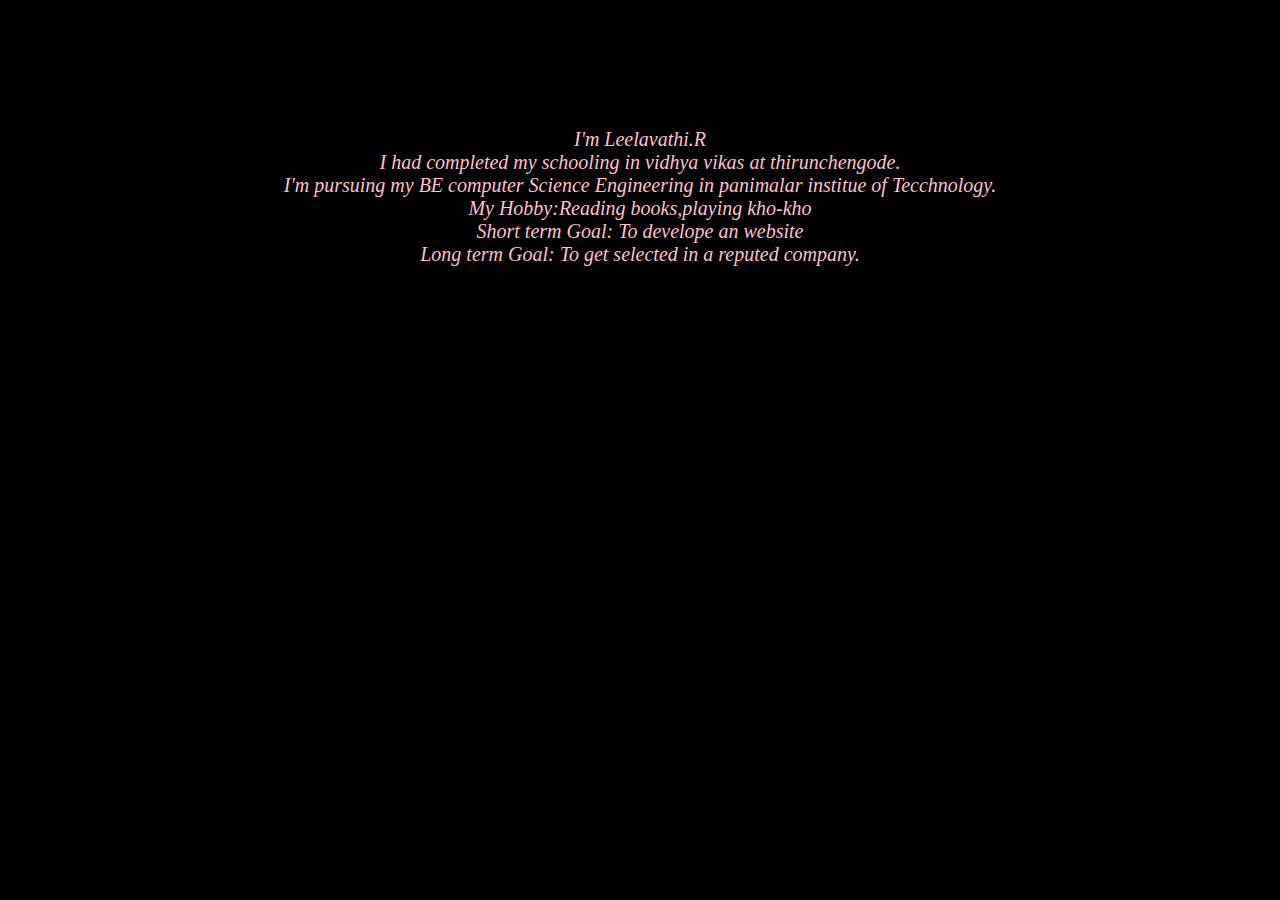
<file: about.html>
<!DOCTYPE html>
<html>
<head>
	<title></title>
	<link rel="stylesheet" type="text/css" href="port.css">
</head>
<body style="background-color: black">
	<div class="count">
		<center>
		<p style="color:pink">

	I'm Leelavathi.R<br>
    I had completed my schooling in vidhya vikas at thirunchengode.<br>
    I'm pursuing my BE computer Science Engineering in panimalar institue of Tecchnology.<br>
    My Hobby:Reading books,playing kho-kho<br>
    Short term Goal: To develope an website<br>
    Long term Goal: To get selected in a reputed company.</p>
</center>
</div>
</body>
</html>
</file>
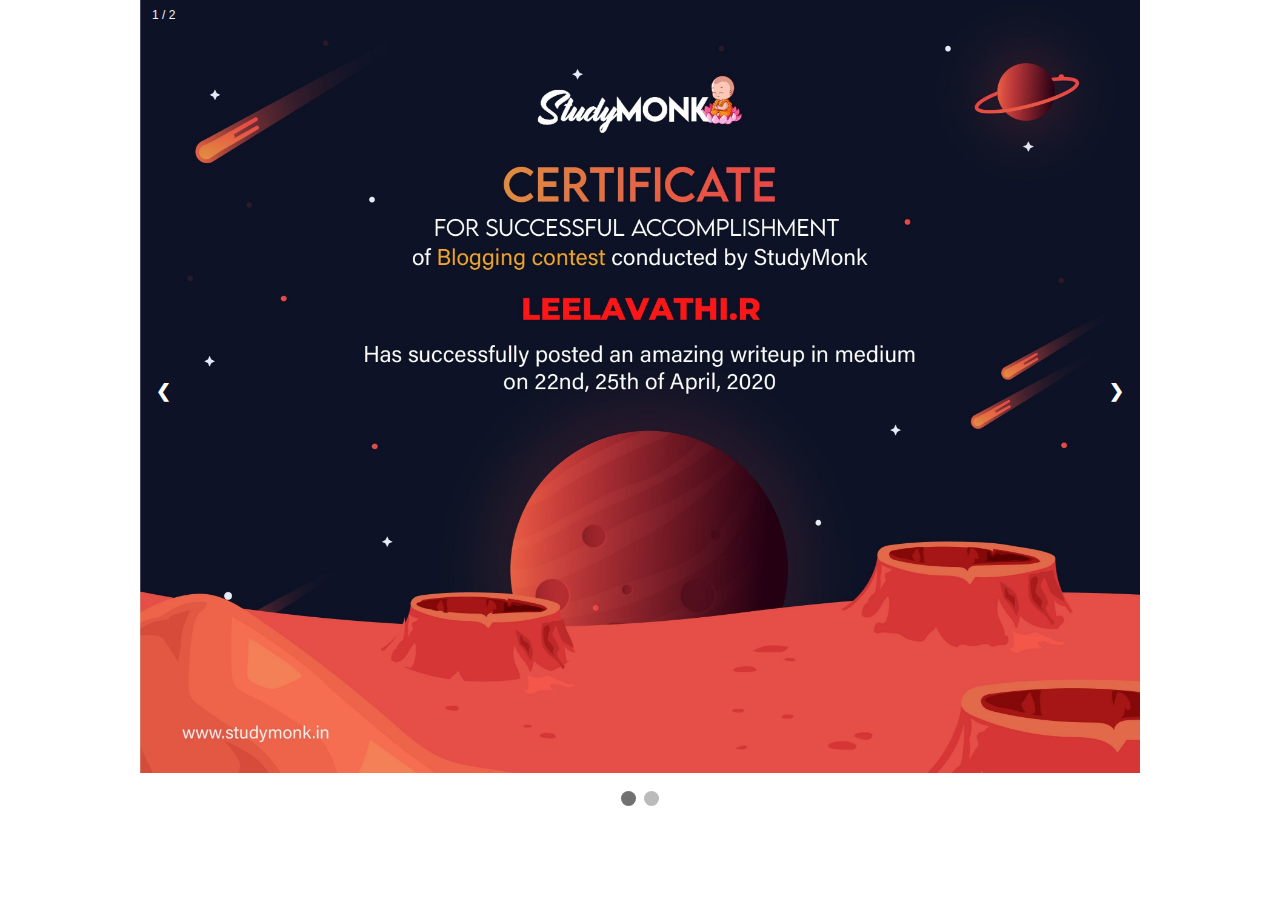
<file: attchment.html>
<!DOCTYPE html>
<html>
<head>
<meta name="viewport" content="width=device-width, initial-scale=1">
<style>
* {box-sizing: border-box}
body {font-family: Verdana, sans-serif; margin:0}
.mySlides {display: none}
img {vertical-align: middle;}

/* Slideshow container */
.slideshow-container {
  max-width: 1000px;
  position: relative;
  margin: auto;
}
.prev, .next {
  cursor: pointer;
  position: absolute;
  top: 50%;
  width: auto;
  padding: 16px;
  margin-top: -22px;
  color: white;
  font-weight: bold;
  font-size: 18px;
  transition: 0.6s ease;
  border-radius: 0 3px 3px 0;
  user-select: none;
}
.next {
  right: 0;
  border-radius: 3px 0 0 3px;
}
.prev:hover, .next:hover {
  background-color: rgba(0,0,0,0.8);
}

.numbertext {
  color: #f2f2f2;
  font-size: 12px;
  padding: 8px 12px;
  position: absolute;
  top: 0;
}
.dot {
  cursor: pointer;
  height: 15px;
  width: 15px;
  margin: 0 2px;
  background-color: #bbb;
  border-radius: 50%;
  display: inline-block;
  transition: background-color 0.6s ease;
}

.active, .dot:hover {
  background-color: #717171;
}


.fade {
  -webkit-animation-name: fade;
  -webkit-animation-duration: 1.5s;
  animation-name: fade;
  animation-duration: 1.5s;
}

@-webkit-keyframes fade {
  from {opacity: .4} 
  to {opacity: 1}
}

@keyframes fade {
  from {opacity: .4} 
  to {opacity: 1}
}


@media only screen and (max-width: 300px) {
  .prev, .next,.text {font-size: 11px}
}
</style>
</head style="background-color: black">
<body>

<div class="slideshow-container">

<div class="mySlides fade">
  <div class="numbertext">1 / 2</div>
  <img src="certify1.jpg" style="width:100%">
  
</div>

<div class="mySlides fade">
  <div class="numbertext">2 / 2</div>
  <img src="certify2.jpg" style="width:100%">
  
</div>



<a class="prev" onclick="plusSlides(-1)">&#10094;</a>
<a class="next" onclick="plusSlides(1)">&#10095;</a>

</div>
<br>

<div style="text-align:center">
  <span class="dot" onclick="currentSlide(1)"></span> 
  <span class="dot" onclick="currentSlide(2)"></span> 
  
</div>

<script>
var slideIndex = 1;
showSlides(slideIndex);

function plusSlides(n) {
  showSlides(slideIndex += n);
}

function currentSlide(n) {
  showSlides(slideIndex = n);
}

function showSlides(n) {
  var i;
  var slides = document.getElementsByClassName("mySlides");
  var dots = document.getElementsByClassName("dot");
  if (n > slides.length) {slideIndex = 1}    
  if (n < 1) {slideIndex = slides.length}
  for (i = 0; i < slides.length; i++) {
      slides[i].style.display = "none";  
  }
  for (i = 0; i < dots.length; i++) {
      dots[i].className = dots[i].className.replace(" active", "");
  }
  slides[slideIndex-1].style.display = "block";  
  dots[slideIndex-1].className += " active";
}
</script>

</body>
</html>
</file>
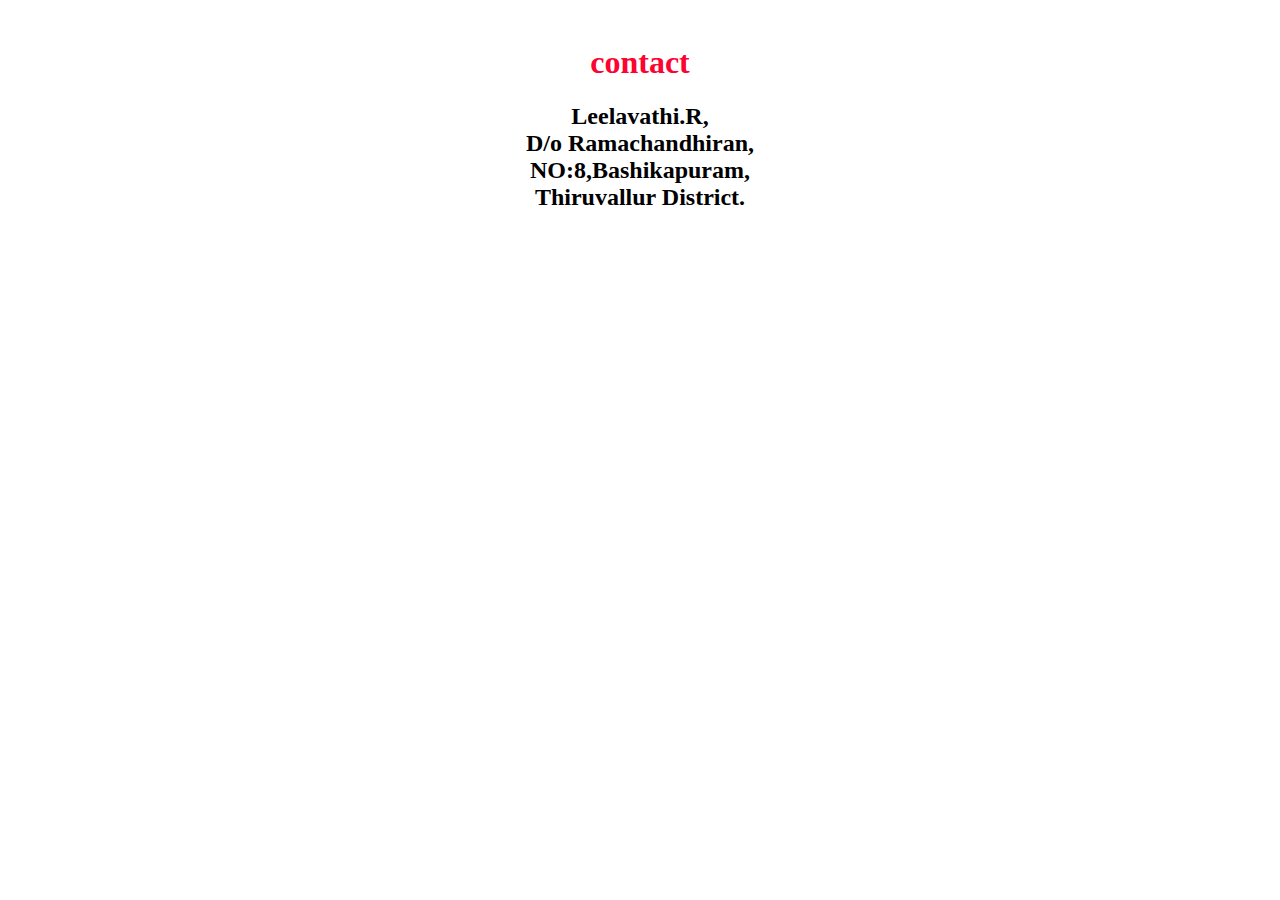
<file: contact.html>
<!DOCTYPE html>
		<html>
		<head>
			<title>CONTACT</title>
			<link rel ="stylesheet" type="text/css" href="port.css">
			<style>
				body  {
  background-image: url("https://images.unsplash.com/photo-1489610368847-c0d1dea29b4a?ixlib=rb-1.2.1&ixid=eyJhcHBfaWQiOjEyMDd9&auto=format&fit=crop&w=400&q=60");
 
  background-size: cover;
background-position: center;
padding:15px;
}
</style>
		</head>
		<body>
		   <p style="color:#fc0330">
		   	<center>
		   	<h1 style="color:#fc0330">contact</h1>
				<h2>Leelavathi.R,<br>
				D/o Ramachandhiran,<br>
				NO:8,Bashikapuram,<br>
                Thiruvallur District.<br></h2>
             </p>
         </center>
		</body>
		</html>
</file>
<file: port.css>
pre
{
	font-style: italic;
	font-size: 30px;

}
.count{
	font-style: italic;
	font-size:20px;
	padding-top: 100px;
}
</file>
